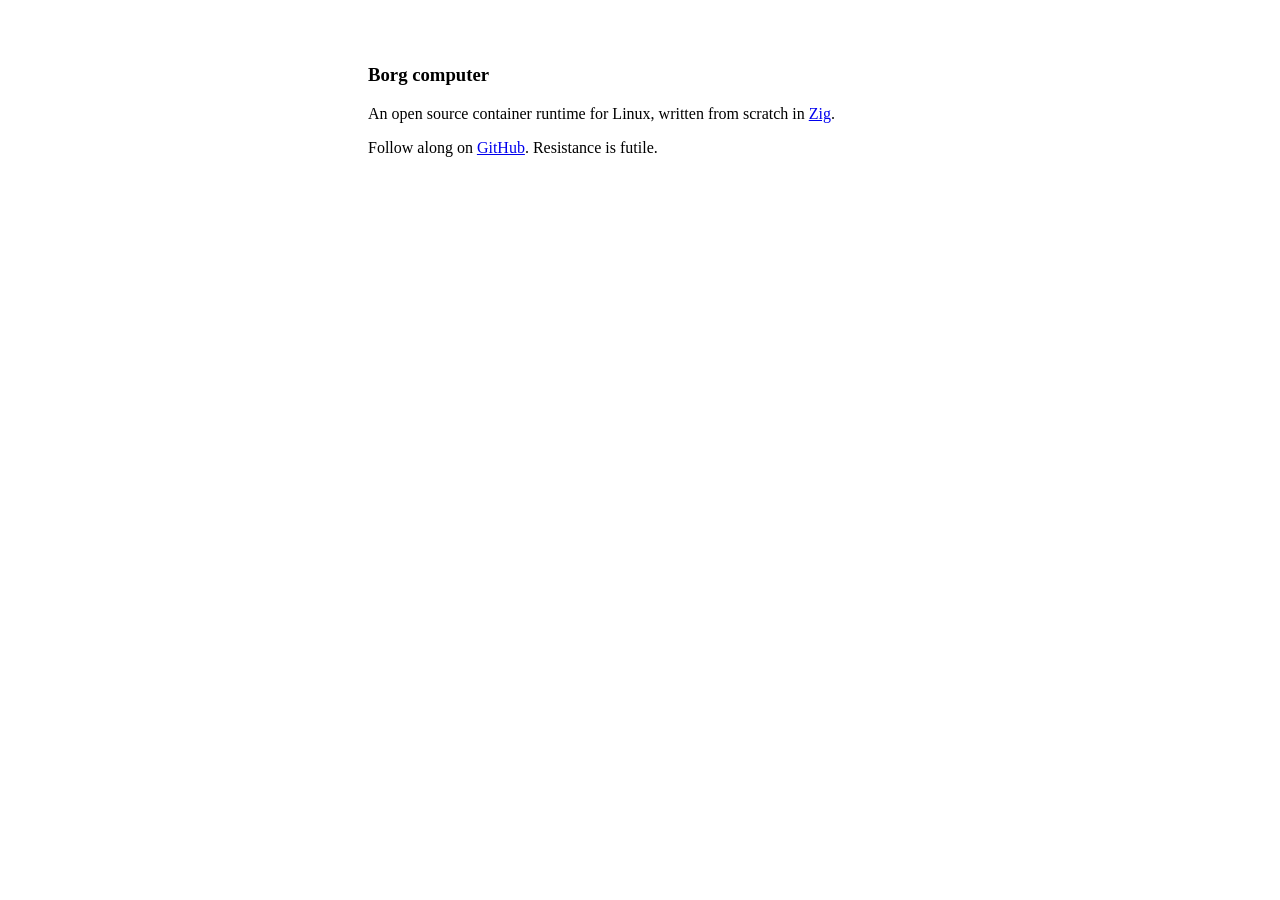
<file: docs/index.html>
<!doctype html>
<html>
    <head>
        <meta charset="UTF-8" />
        <meta name="viewport" content="width=device-width, initial-scale=1.0" />
        <title>Borg</title>
        <meta name="description" content="Resistance is futile" />
        <link rel="stylesheet" href="styles.css" />
    </head>
    <body>
        <h3>Borg computer</h3>
        <p>
            An open source container runtime for Linux, written from scratch in
            <a href="https://ziglang.org" target="_blank">Zig</a>.
        </p>
        <p>
            Follow along on
            <a href="https://github.com/morgangallant/borg" target="_blank"
                >GitHub</a
            >. Resistance is futile.
        </p>
    </body>
</html>
</file>
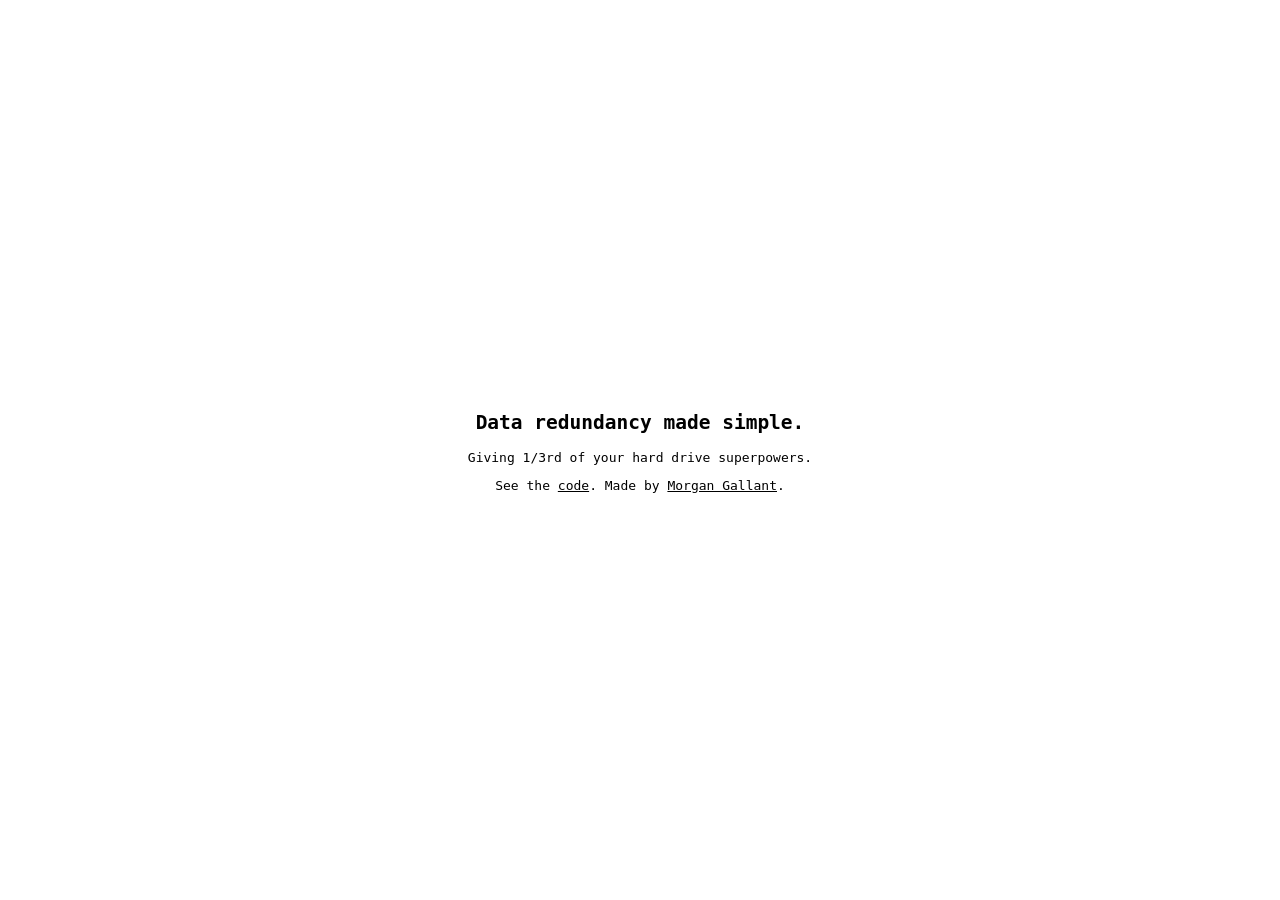
<file: internal/embed/website/index.html>
<!DOCTYPE html>
<html lang="en">
  <head>
    <meta charset="UTF-8" />
    <meta http-equiv="X-UA-Compatible" content="IE=edge" />
    <meta name="viewport" content="width=device-width, initial-scale=1.0" />
    <title>Borg Computer</title>
    <link rel="stylesheet" href="borg.css" />
  </head>
  <body>
    <div class="container">
      <div class="hero">
        <div class="center border">
          <h2>Data redundancy made simple.</h2>
          <p>Giving 1/3rd of your hard drive superpowers.</p>
          <p>
            See the
            <a href="https://github.com/morgangallant/borg.computer">code</a>.
            Made by <a href="https://morgangallant.com">Morgan Gallant</a>.
          </p>
        </div>
      </div>
    </div>
  </body>
</html>
</file>
<file: docs/styles.css>
body {
    max-width: 34rem;
    margin: 64px auto;
    padding: 0 2rem;
}

li {
    margin: 10px 0;
}
</file>
<file: internal/embed/website/borg.css>
/* BORG CSS */

html,
body {
  height: 100vh;
  width: 100vw;
  padding: 0;
  margin: 0;
  font-family: monospace;
}
.container {
  height: 100%;
  max-width: 550px;
  margin: 0 auto;
}
.hero {
  width: 100%;
  height: 100%;
  display: flex;
  flex-direction: column;
  justify-content: center;
}
.center {
  text-align: center;
  align-items: center;
}
a {
  color: black;
}

/* Media Queries */

@media only screen and (max-width: 400px) {
  html,
  body {
    height: auto;
  }
  .hero {
    height: auto;
  }
}
</file>
